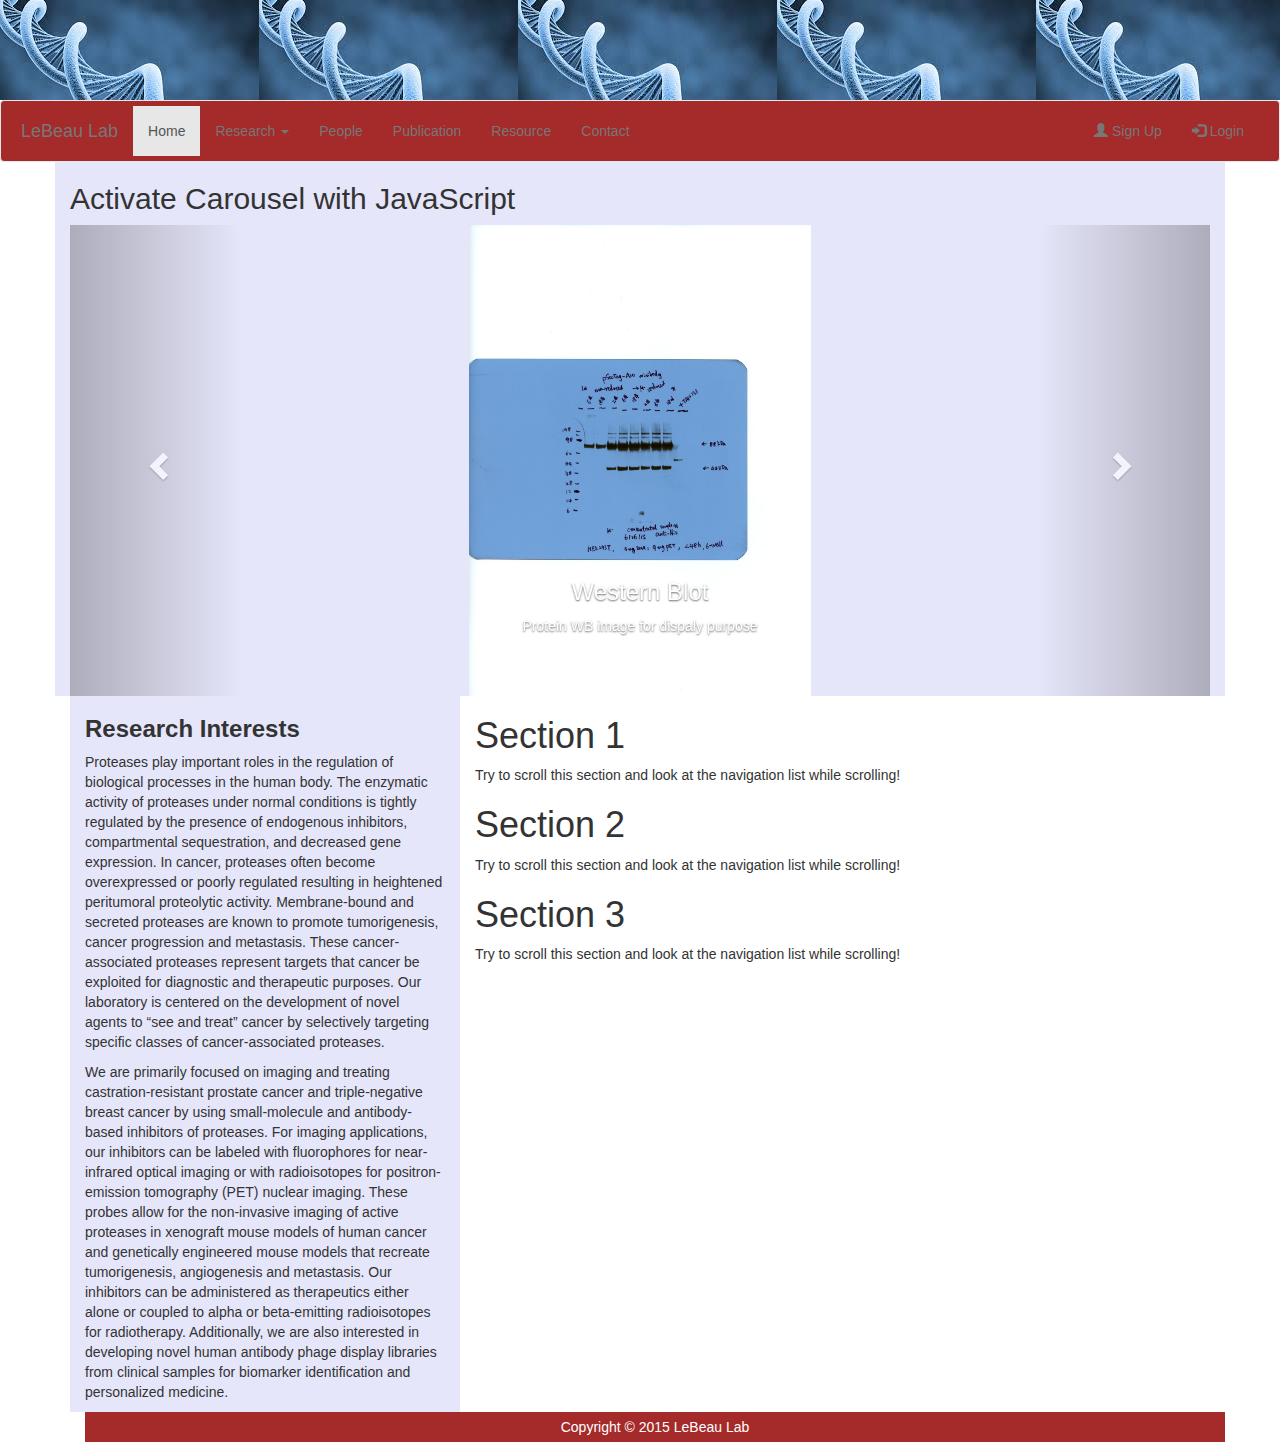
<file: index.html>
<!DOCTYPE html>
<html lang="en">
<head>
  <title>Welcome to LeBeau Lab</title>
  <meta charset="utf-8">
  <meta name="viewport" content="width=device-width, initial-scale=1">
  <link rel="stylesheet" href="http://maxcdn.bootstrapcdn.com/bootstrap/3.3.5/css/bootstrap.min.css">
  <link rel="stylesheet" href="main.css">
  <script src="https://ajax.googleapis.com/ajax/libs/jquery/1.11.3/jquery.min.js"></script>
  <script src="http://maxcdn.bootstrapcdn.com/bootstrap/3.3.5/js/bootstrap.min.js"></script>
  <style>
  .carousel-inner > .item > img,
  .carousel-inner > .item > a > img {
      width: 30%;
      margin: auto;
  }
 
   body {
      position: relative; 
  }
  .affix {
      top:0;
      width: 100%;
      z-index: 9999 !important;
  }
  .navbar {
      margin-bottom: 0px;
  }

  .affix ~ .container-fluid {
     position: relative;
     top: 50px;
  }
   </style>
</head>

<body data-spy="scroll" data-target=".navbar" data-offset="50">
	<div class="container-fluid" style="background-image:url(antibody3.jpg); padding: 15px;height:100px;">
	   
	</div>

	<nav class="navbar navbar-default" data-spy="affix" data-offset-top="197">
	  <div class="container-fluid">
		<div class="navbar-header">
		  <button type="button" class="navbar-toggle" data-toggle="collapse" data-target="#myNavbar">
			<span class="icon-bar"></span>
			<span class="icon-bar"></span>
			<span class="icon-bar"></span>                        
		  </button>
		  <a class="navbar-brand" href="index.html">LeBeau Lab</a>
		</div>
		<div class="collapse navbar-collapse" id="myNavbar">
		  <ul class="nav navbar-nav">
			<li class="active"><a href="index.html">Home</a></li>
			<li class="dropdown">
			  <a class="dropdown-toggle" data-toggle="dropdown" href="research.html">Research <span class="caret"></span></a>
			  <ul class="dropdown-menu">
				<li><a href="antibodyengineering.html">Antibody Engineering</a></li>
				<li><a href="molecularimaging.html">Molecular Imaging</a></li>
				<li><a href="cancerresearch.html">Cancer Research</a></li>
			  </ul>
			</li>
			<li><a href="people.html">People</a></li>
			<li><a href="publication.html">Publication</a></li>
			<li><a href="resource.html">Resource</a></li>
			<li><a href="contact.html">Contact</a></li>
		  </ul>
		  <ul class="nav navbar-nav navbar-right">
			<li><a href="#"><span class="glyphicon glyphicon-user"></span> Sign Up</a></li>
			<li><a href="#"><span class="glyphicon glyphicon-log-in"></span> Login</a></li>
		  </ul>
		</div>
	  </div>
	</nav>
	
	<div class="container">
		<div class="row">
			<div class="col-sm-12 col-md-12 col-lg-12" style="background-color:lavender;">
			  <h2>Activate Carousel with JavaScript</h2>
			  <div id="myCarousel" class="carousel slide">
				<!-- Indicators -->
				<ol class="carousel-indicators">
				  <li class="item1 active"></li>
				  <li class="item2"></li>
				  <li class="item3"></li>
				  <li class="item4"></li>
				</ol>

				<!-- Wrapper for slides -->
				<div class="carousel-inner" role="listbox">

				  <div class="item active">
					<img src="1.jpg" alt="Chania" width="460px" height="345px">
					<div class="carousel-caption">
					  <h3>Western Blot</h3>
					  <p>Protein WB image for dispaly purpose</p>
					</div>
				  </div>

				  <div class="item">
					<img src="2.jpg" alt="Chania" width="460px" height="345px">
					<div class="carousel-caption">
					  <h3>Western Blot2</h3>
					  <p>Protein WB image for dispaly purpose.</p>
					</div>
				  </div>
				
				  <div class="item">
					<img src="3.jpg" alt="Flower" width="460px" height="345px">
					<div class="carousel-caption">
					  <h3>Western Blot3</h3>
					  <p>Protein WB image for dispaly purpose.</p>
					</div>
				  </div>

				  <div class="item">
					<img src="4.jpg" alt="Flower" width="460px" height="345px">
					<div class="carousel-caption">
					  <h3>WB image</h3>
					  <p>Protein WB image for dispaly purpose.</p>
					</div>
				  </div>
			  
				</div>

				<!-- Left and right controls -->
				<a class="left carousel-control" href="#myCarousel" role="button">
				  <span class="glyphicon glyphicon-chevron-left" aria-hidden="true"></span>
				  <span class="sr-only">Previous</span>
				</a>
				<a class="right carousel-control" href="#myCarousel" role="button">
				  <span class="glyphicon glyphicon-chevron-right" aria-hidden="true"></span>
				  <span class="sr-only">Next</span>
				</a>
			  </div>
		  </div>
		</div>
	  
	<div class="container">
		<div class="row">
			<div class="col-sm-6 col-md-4 col-lg-4" style="background-color:lavender;">
				<h3><strong>Research Interests</strong></h3>
				<p>Proteases play important roles in the regulation of biological processes in the human body. The enzymatic activity of proteases under normal conditions is tightly regulated by the presence of endogenous inhibitors, compartmental sequestration, and decreased gene expression. In cancer, proteases often become overexpressed or poorly regulated resulting in heightened peritumoral proteolytic activity. Membrane-bound and secreted proteases are known to promote tumorigenesis, cancer progression and metastasis. These cancer-associated proteases represent targets that cancer be exploited for diagnostic and therapeutic purposes. Our laboratory is centered on the development of novel agents to “see and treat” cancer by selectively targeting specific classes of cancer-associated proteases.</p>
				<p>We are primarily focused on imaging and treating castration-resistant prostate cancer and triple-negative breast cancer by using small-molecule and antibody-based inhibitors of proteases. For imaging applications, our inhibitors can be labeled with fluorophores for near-infrared optical imaging or with radioisotopes for positron-emission tomography (PET) nuclear imaging. These probes allow for the non-invasive imaging of active proteases in xenograft mouse models of human cancer and genetically engineered mouse models that recreate tumorigenesis, angiogenesis and metastasis. Our inhibitors can be administered as therapeutics either alone or coupled to alpha or beta-emitting radioisotopes for radiotherapy. Additionally, we are also interested in developing novel human antibody phage display libraries from clinical samples for biomarker identification and personalized medicine.</p>
			</div>
		

		
			<div class="col-sm-6 col-md-8 col-lg-8">
				 <div id="section1">    
					<h1>Section 1</h1>
					<p>Try to scroll this section and look at the navigation list while scrolling!</p>
				</div>
				<div id="section2"> 
					<h1>Section 2</h1>
					<p>Try to scroll this section and look at the navigation list while scrolling!</p>
				</div>        
				<div id="section3">         
					<h1>Section 3</h1>
					<p>Try to scroll this section and look at the navigation list while scrolling!</p>
				</div>
			</div>
		</div>
	 </div>

	
	<div class="container">
		<footer>Copyright © 2015 LeBeau Lab</footer>
	</div>
	<div class="clearfix visible-lg"></div>
	</div>
	<script>
	$(document).ready(function(){
		// Activate Carousel
		$("#myCarousel").carousel();
		
		// Enable Carousel Indicators
		$(".item1").click(function(){
			$("#myCarousel").carousel(0);
		});
		$(".item2").click(function(){
			$("#myCarousel").carousel(1);
		});
		$(".item3").click(function(){
			$("#myCarousel").carousel(2);
		});
		$(".item4").click(function(){
			$("#myCarousel").carousel(3);
		});
		
		// Enable Carousel Controls
		$(".left").click(function(){
			$("#myCarousel").carousel("prev");
		});
		$(".right").click(function(){
			$("#myCarousel").carousel("next");
		});
	});
	</script>
</body>

</html>
</file>
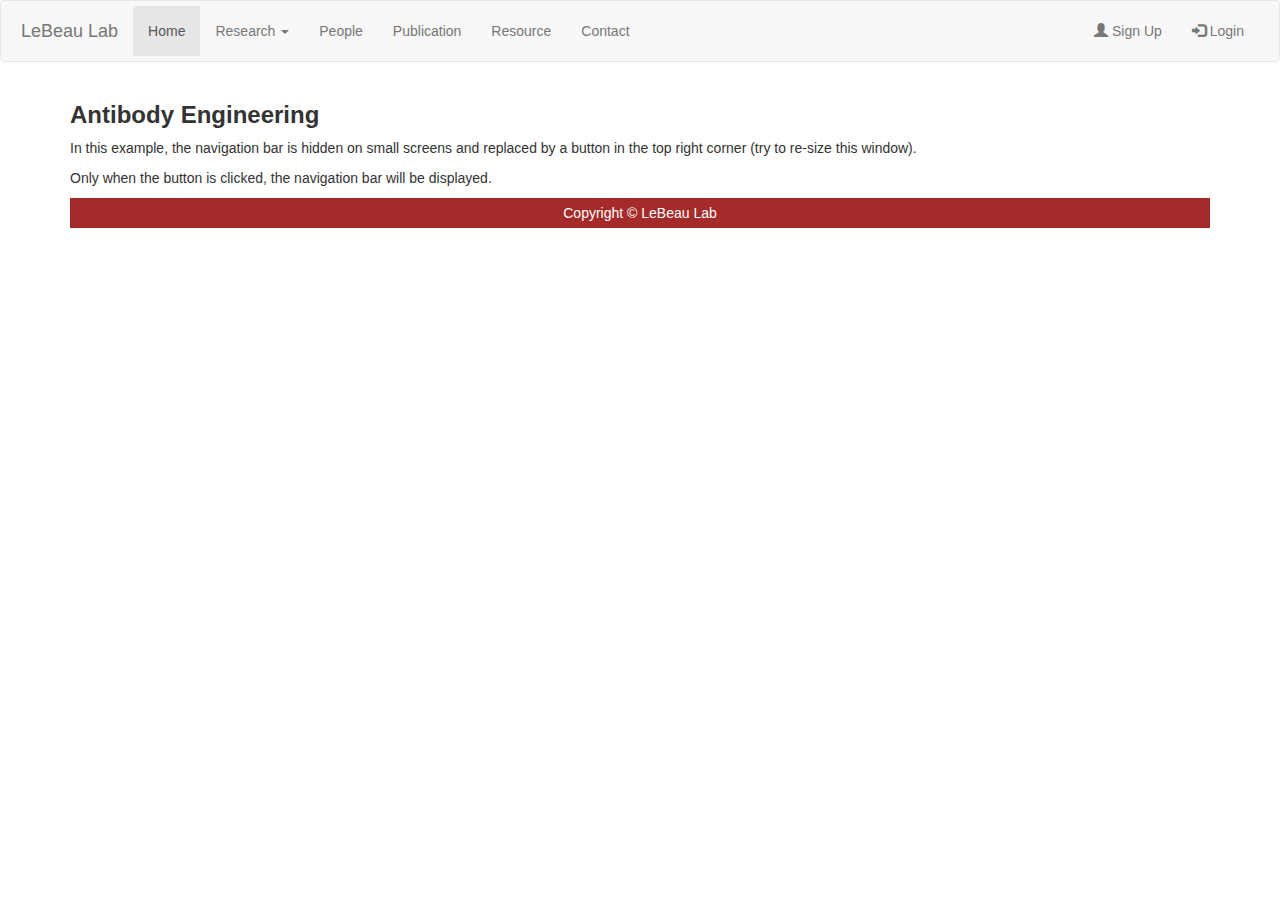
<file: antibodyengineering.html>
<!DOCTYPE html>
<html>
<head>
  <title>The LeBeau Lab</title>
  <meta charset="utf-8">
  <meta name="viewport" content="width=device-width, initial-scale=1">
  <link rel="stylesheet" href="main.css">
  <link rel="stylesheet" href="http://maxcdn.bootstrapcdn.com/bootstrap/3.3.5/css/bootstrap.min.css">

</style>
</head>
<body>
	
	<nav class="navbar navbar-default">
	  <div class="container-fluid">
		<div class="navbar-header">
		  <button type="button" class="navbar-toggle" data-toggle="collapse" data-target="#myNavbar">
			<span class="icon-bar"></span>
			<span class="icon-bar"></span>
			<span class="icon-bar"></span>                        
		  </button>
		  <a class="navbar-brand" href="index.html">LeBeau Lab</a>
		</div>
		<div class="collapse navbar-collapse" id="myNavbar">
		  <ul class="nav navbar-nav">
			<li class="active"><a href="index.html">Home</a></li>
			<li class="dropdown">
			  <a class="dropdown-toggle" data-toggle="dropdown" href="#">Research <span class="caret"></span></a>
			  <ul class="dropdown-menu">
				<li><a href="antibodyengineering.html">Antibody Engineering</a></li>
				<li><a href="molecularimaging.html">Molecular Imaging</a></li>
				<li><a href="cancerresearch.html">Cancer Research</a></li>
			  </ul>
			</li>
			<li><a href="people.html">People</a></li>
			<li><a href="publication.html">Publication</a></li>
			<li><a href="resource.html">Resource</a></li>
			<li><a href="contact.html">Contact</a></li>
		  </ul>
		  <ul class="nav navbar-nav navbar-right">
			<li><a href="#"><span class="glyphicon glyphicon-user"></span> Sign Up</a></li>
			<li><a href="#"><span class="glyphicon glyphicon-log-in"></span> Login</a></li>
		  </ul>
		</div>
	  </div>
	</nav>
	
	  
	<div class="container">
	  <h3><strong>Antibody Engineering</strong></h3>
	  <p>In this example, the navigation bar is hidden on small screens and replaced by a button in the top right corner (try to re-size this window).
	  <p>Only when the button is clicked, the navigation bar will be displayed.</p>
	</div>

	
	<div class="container">
		<footer>Copyright © LeBeau Lab</footer>
	</div>


  <script src="https://ajax.googleapis.com/ajax/libs/jquery/1.11.3/jquery.min.js"></script>
  <script src="http://maxcdn.bootstrapcdn.com/bootstrap/3.3.5/js/bootstrap.min.js"></script>
</body>
</html>
</file>
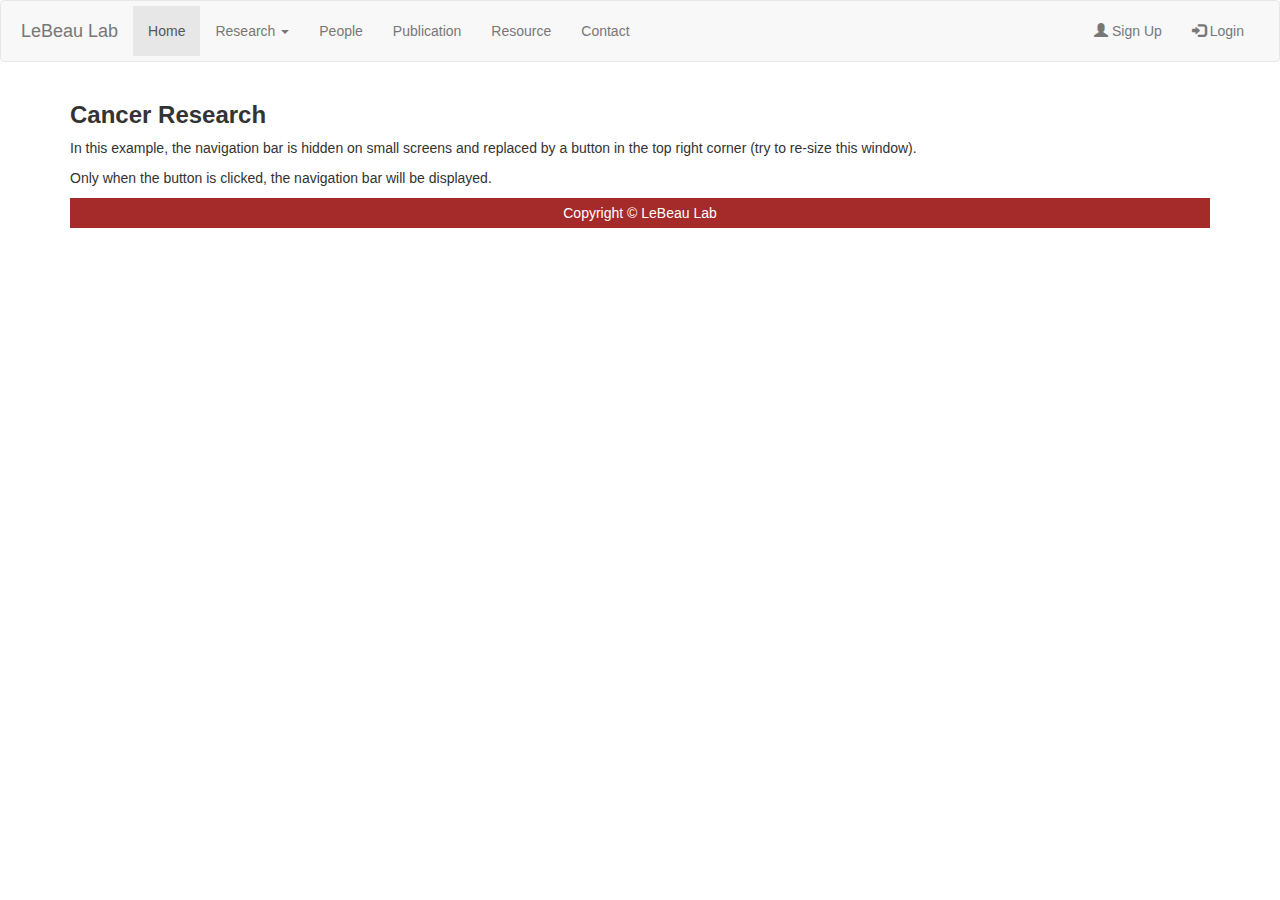
<file: cancerresearch.html>
<!DOCTYPE html>
<html>
<head>
  <title>The LeBeau Lab</title>
  <meta charset="utf-8">
  <meta name="viewport" content="width=device-width, initial-scale=1">
  <link rel="stylesheet" href="main.css">
  <link rel="stylesheet" href="http://maxcdn.bootstrapcdn.com/bootstrap/3.3.5/css/bootstrap.min.css">

</style>
</head>
<body>
	
	<nav class="navbar navbar-default">
	  <div class="container-fluid">
		<div class="navbar-header">
		  <button type="button" class="navbar-toggle" data-toggle="collapse" data-target="#myNavbar">
			<span class="icon-bar"></span>
			<span class="icon-bar"></span>
			<span class="icon-bar"></span>                        
		  </button>
		  <a class="navbar-brand" href="index.html">LeBeau Lab</a>
		</div>
		<div class="collapse navbar-collapse" id="myNavbar">
		  <ul class="nav navbar-nav">
			<li class="active"><a href="index.html">Home</a></li>
			<li class="dropdown">
			  <a class="dropdown-toggle" data-toggle="dropdown" href="#">Research <span class="caret"></span></a>
			  <ul class="dropdown-menu">
				<li><a href="antibodyengineering.html">Antibody Engineering</a></li>
				<li><a href="molecularimaging.html">Molecular Imaging</a></li>
				<li><a href="cancerresearch.html">Cancer Research</a></li>
			  </ul>
			</li>
			<li><a href="people.html">People</a></li>
			<li><a href="publication.html">Publication</a></li>
			<li><a href="resource.html">Resource</a></li>
			<li><a href="contact.html">Contact</a></li>
		  </ul>
		  <ul class="nav navbar-nav navbar-right">
			<li><a href="#"><span class="glyphicon glyphicon-user"></span> Sign Up</a></li>
			<li><a href="#"><span class="glyphicon glyphicon-log-in"></span> Login</a></li>
		  </ul>
		</div>
	  </div>
	</nav>
	
	  
	<div class="container">
	  <h3><strong>Cancer Research</strong></h3>
	  <p>In this example, the navigation bar is hidden on small screens and replaced by a button in the top right corner (try to re-size this window).
	  <p>Only when the button is clicked, the navigation bar will be displayed.</p>
	</div>

	
	<div class="container">
		<footer>Copyright © LeBeau Lab</footer>
	</div>

  <script src="https://ajax.googleapis.com/ajax/libs/jquery/1.11.3/jquery.min.js"></script>
  <script src="http://maxcdn.bootstrapcdn.com/bootstrap/3.3.5/js/bootstrap.min.js"></script>
</body>
</html>
</file>
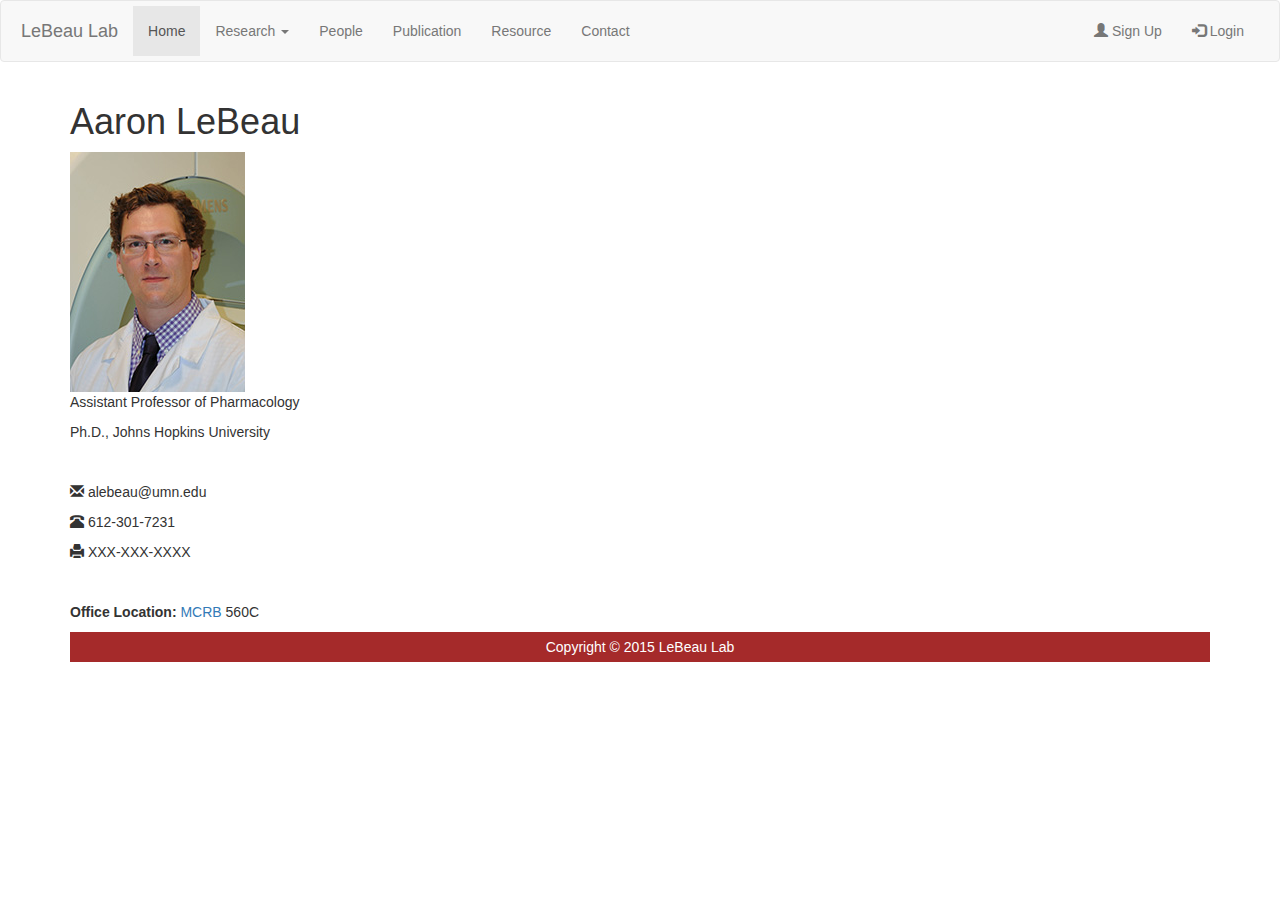
<file: contact.html>
<!DOCTYPE html>
<html>
<head>
  <title>The LeBeau Lab</title>
  <meta charset="utf-8">
  <meta name="viewport" content="width=device-width, initial-scale=1">
  <meta name="keywords" content="university-of-minnesota,pharmacology,mcbda,research,drug,addiction,molecular,cellular,biology,drug-addiction,news,department-news" />
  <link rel="stylesheet" href="main.css">
  <link rel="stylesheet" href="http://maxcdn.bootstrapcdn.com/bootstrap/3.3.5/css/bootstrap.min.css">

</style>
</head>
<body>

	<nav class="navbar navbar-default">
	  <div class="container-fluid">
		<div class="navbar-header">
		  <button type="button" class="navbar-toggle" data-toggle="collapse" data-target="#myNavbar">
			<span class="icon-bar"></span>
			<span class="icon-bar"></span>
			<span class="icon-bar"></span>                        
		  </button>
		  <a class="navbar-brand" href="index.html">LeBeau Lab</a>
		</div>
		<div class="collapse navbar-collapse" id="myNavbar">
		  <ul class="nav navbar-nav">
			<li class="active"><a href="index.html">Home</a></li>
			<li class="dropdown">
			  <a class="dropdown-toggle" data-toggle="dropdown" href="#">Research <span class="caret"></span></a>
			  <ul class="dropdown-menu">
				<li><a href="antibodyengineering.html">Antibody Engineering</a></li>
				<li><a href="molecularimaging.html">Molecular Imaging</a></li>
				<li><a href="cancerresearch.html">Cancer Research</a></li>
			  </ul>
			</li>
			<li><a href="people.html">People</a></li>
			<li><a href="publication.html">Publication</a></li>
			<li><a href="resource.html">Resource</a></li>
			<li><a href="contact.html">Contact</a></li>
		  </ul>
		  <ul class="nav navbar-nav navbar-right">
			<li><a href="#"><span class="glyphicon glyphicon-user"></span> Sign Up</a></li>
			<li><a href="#"><span class="glyphicon glyphicon-log-in"></span> Login</a></li>
		  </ul>
		</div>
	  </div>
	</nav>


<div class="container">

  <section>
	<h1>Aaron LeBeau</h1>
	<img class="img-responsive" src="lebeau.jpg" alt="Aaron LeBeau, Ph.D">
	<p>Assistant Professor of Pharmacology<br/></p>
	<p>Ph.D., Johns Hopkins University<br/></p>
	 
                <p class="#"><br /></p>
				<p><span class="glyphicon glyphicon-envelope"></span>  alebeau@umn.edu</p>
				<p><span class="glyphicon glyphicon-phone-alt"></span>  612-301-7231</p> 
				<p><span class="glyphicon glyphicon-print"></span>  XXX-XXX-XXXX</p> 
               
                <p class="#"><br /></p>
                <p class="#"><strong>Office Location:</strong> <a href="http://www1.umn.edu/twincities/maps/MCRB/">MCRB</a> 560C<br /></p>
	

</section>
  <footer>Copyright © 2015 LeBeau Lab</footer>
</div>


  <script src="https://ajax.googleapis.com/ajax/libs/jquery/1.11.3/jquery.min.js"></script>
  <script src="http://maxcdn.bootstrapcdn.com/bootstrap/3.3.5/js/bootstrap.min.js"></script>
</body>
</html>
</file>
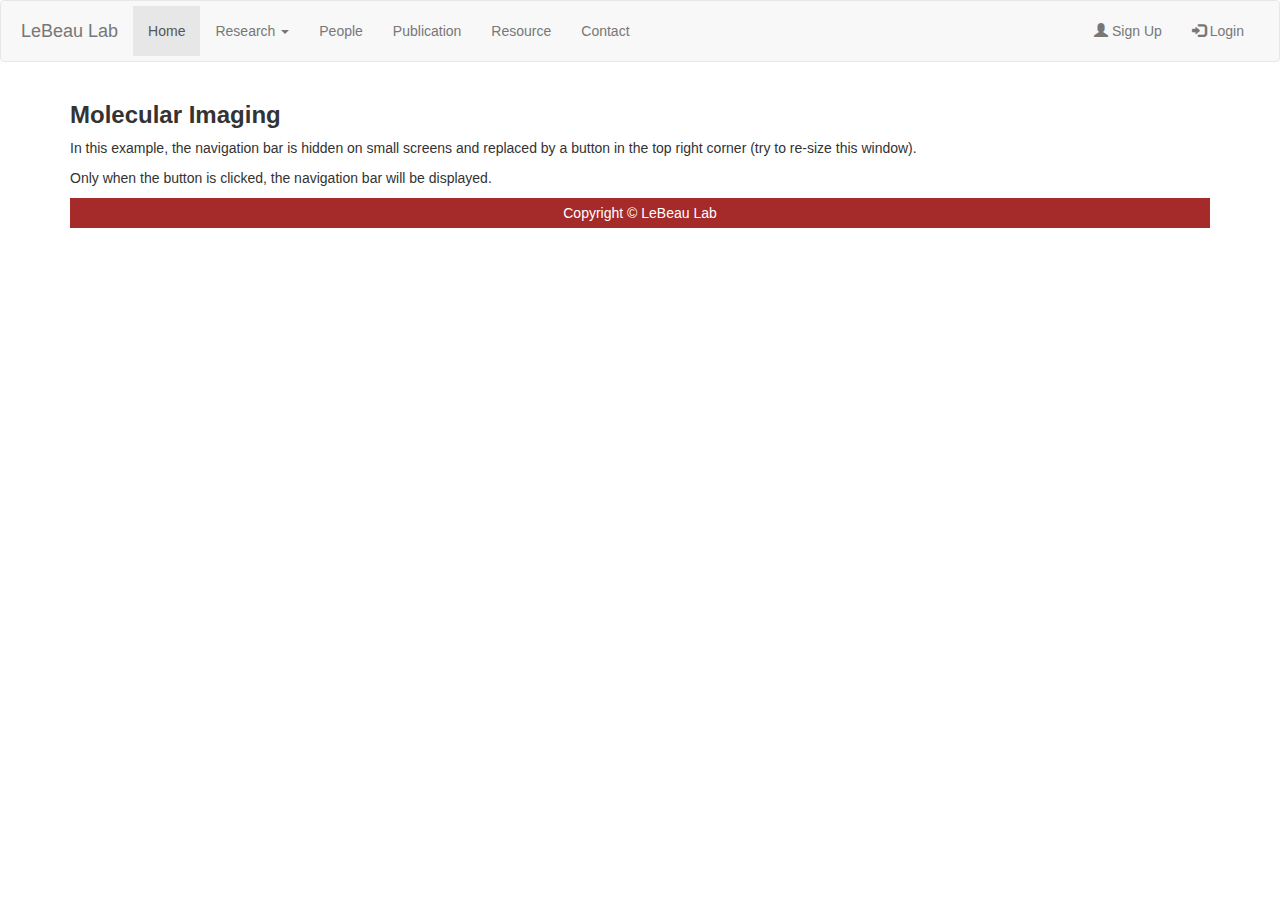
<file: molecularimaging.html>
<!DOCTYPE html>
<html>
<head>
  <title>The LeBeau Lab</title>
  <meta charset="utf-8">
  <meta name="viewport" content="width=device-width, initial-scale=1">
  <link rel="stylesheet" href="main.css">
  <link rel="stylesheet" href="http://maxcdn.bootstrapcdn.com/bootstrap/3.3.5/css/bootstrap.min.css">

</style>
</head>
<body>
	
	<nav class="navbar navbar-default">
	  <div class="container-fluid">
		<div class="navbar-header">
		  <button type="button" class="navbar-toggle" data-toggle="collapse" data-target="#myNavbar">
			<span class="icon-bar"></span>
			<span class="icon-bar"></span>
			<span class="icon-bar"></span>                        
		  </button>
		  <a class="navbar-brand" href="index.html">LeBeau Lab</a>
		</div>
		<div class="collapse navbar-collapse" id="myNavbar">
		  <ul class="nav navbar-nav">
			<li class="active"><a href="index.html">Home</a></li>
			<li class="dropdown">
			  <a class="dropdown-toggle" data-toggle="dropdown" href="#">Research <span class="caret"></span></a>
			  <ul class="dropdown-menu">
				<li><a href="antibodyengineering.html">Antibody Engineering</a></li>
				<li><a href="molecularimaging.html">Molecular Imaging</a></li>
				<li><a href="cancerresearch.html">Cancer Research</a></li>
			  </ul>
			</li>
			<li><a href="people.html">People</a></li>
			<li><a href="publication.html">Publication</a></li>
			<li><a href="resource.html">Resource</a></li>
			<li><a href="contact.html">Contact</a></li>
		  </ul>
		  <ul class="nav navbar-nav navbar-right">
			<li><a href="#"><span class="glyphicon glyphicon-user"></span> Sign Up</a></li>
			<li><a href="#"><span class="glyphicon glyphicon-log-in"></span> Login</a></li>
		  </ul>
		</div>
	  </div>
	</nav>
	
	  
	<div class="container">
	  <h3><strong>Molecular Imaging</strong></h3>
	  <p>In this example, the navigation bar is hidden on small screens and replaced by a button in the top right corner (try to re-size this window).
	  <p>Only when the button is clicked, the navigation bar will be displayed.</p>
	</div>

	
	<div class="container">
		<footer>Copyright © LeBeau Lab</footer>
	</div>


  <script src="https://ajax.googleapis.com/ajax/libs/jquery/1.11.3/jquery.min.js"></script>
  <script src="http://maxcdn.bootstrapcdn.com/bootstrap/3.3.5/js/bootstrap.min.js"></script>
</body>
</html>
</file>
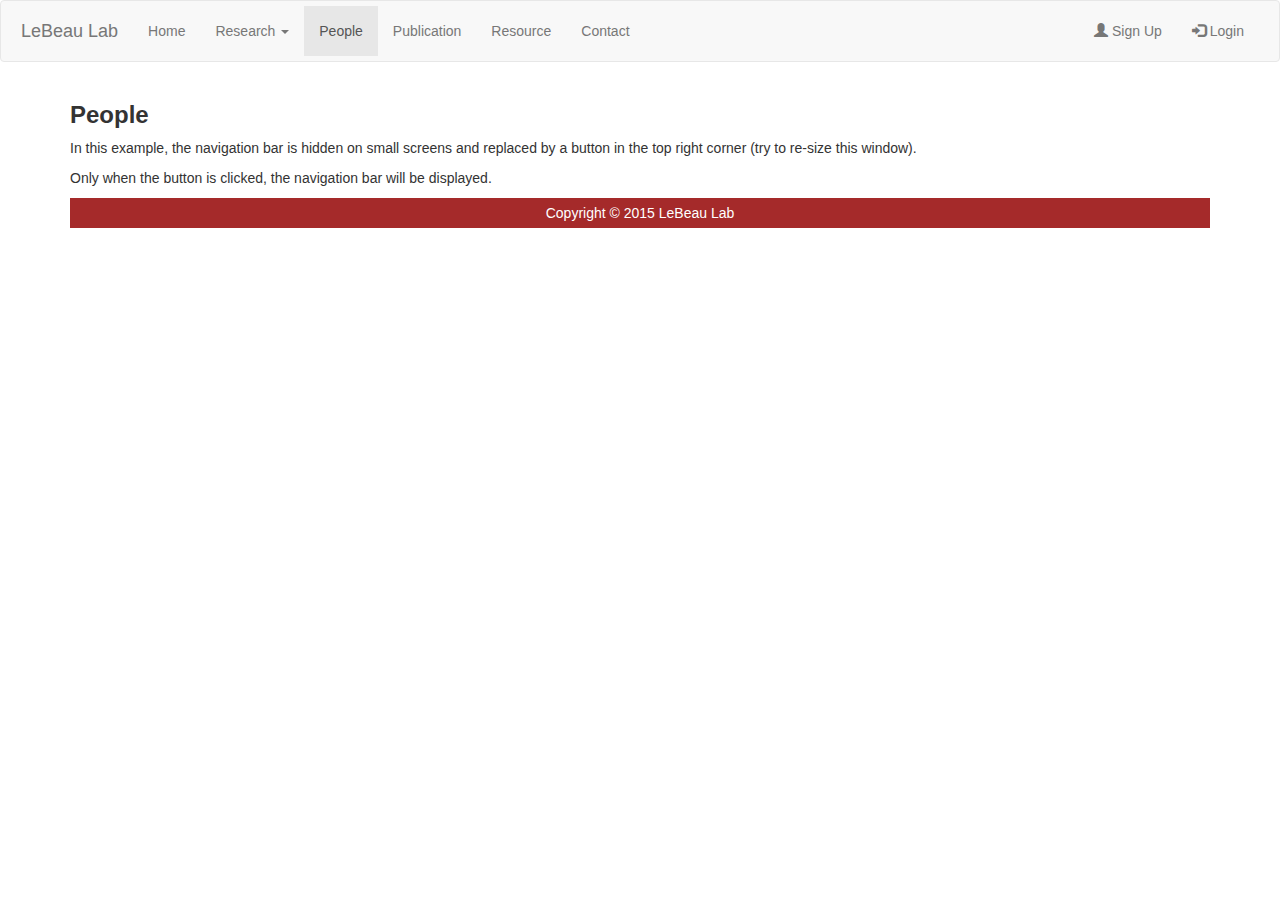
<file: people.html>
<!DOCTYPE html>
<html>
<head>
  <title>The LeBeau Lab</title>
  <meta charset="utf-8">
  <meta name="viewport" content="width=device-width, initial-scale=1">
  <link rel="stylesheet" href="main.css">
  <link rel="stylesheet" href="http://maxcdn.bootstrapcdn.com/bootstrap/3.3.5/css/bootstrap.min.css">

</style>
</head>
<body>
	
	<nav class="navbar navbar-default">
	  <div class="container-fluid">
		<div class="navbar-header">
		  <button type="button" class="navbar-toggle" data-toggle="collapse" data-target="#myNavbar">
			<span class="icon-bar"></span>
			<span class="icon-bar"></span>
			<span class="icon-bar"></span>                        
		  </button>
		  <a class="navbar-brand" href="index.html">LeBeau Lab</a>
		</div>
		<div class="collapse navbar-collapse" id="myNavbar">
		  <ul class="nav navbar-nav">
			<li><a href="index.html">Home</a></li>
			<li class="dropdown">
			  <a class="dropdown-toggle" data-toggle="dropdown" href="#">Research <span class="caret"></span></a>
			  <ul class="dropdown-menu">
				<li><a href="antibodyengineering.html">Antibody Engineering</a></li>
				<li><a href="molecularimaging.html">Molecular Imaging</a></li>
				<li><a href="cancerresearch.html">Cancer Research</a></li>
			  </ul>
			</li>
			<li class="active"><a href="people.html">People</a></li>
			<li><a href="publication.html">Publication</a></li>
			<li><a href="resource.html">Resource</a></li>
			<li><a href="contact.html">Contact</a></li>
		  </ul>
		  <ul class="nav navbar-nav navbar-right">
			<li><a href="#"><span class="glyphicon glyphicon-user"></span> Sign Up</a></li>
			<li><a href="#"><span class="glyphicon glyphicon-log-in"></span> Login</a></li>
		  </ul>
		</div>
	  </div>
	</nav>
	
	  
	<div class="container">
	  <h3><strong>People</strong></h3>
	  <p>In this example, the navigation bar is hidden on small screens and replaced by a button in the top right corner (try to re-size this window).
	  <p>Only when the button is clicked, the navigation bar will be displayed.</p>
	</div>

	
	<div class="container">
		<footer>Copyright © 2015 LeBeau Lab</footer>
	</div>


  <script src="https://ajax.googleapis.com/ajax/libs/jquery/1.11.3/jquery.min.js"></script>
  <script src="http://maxcdn.bootstrapcdn.com/bootstrap/3.3.5/js/bootstrap.min.js"></script>
</body>
</html>
</file>
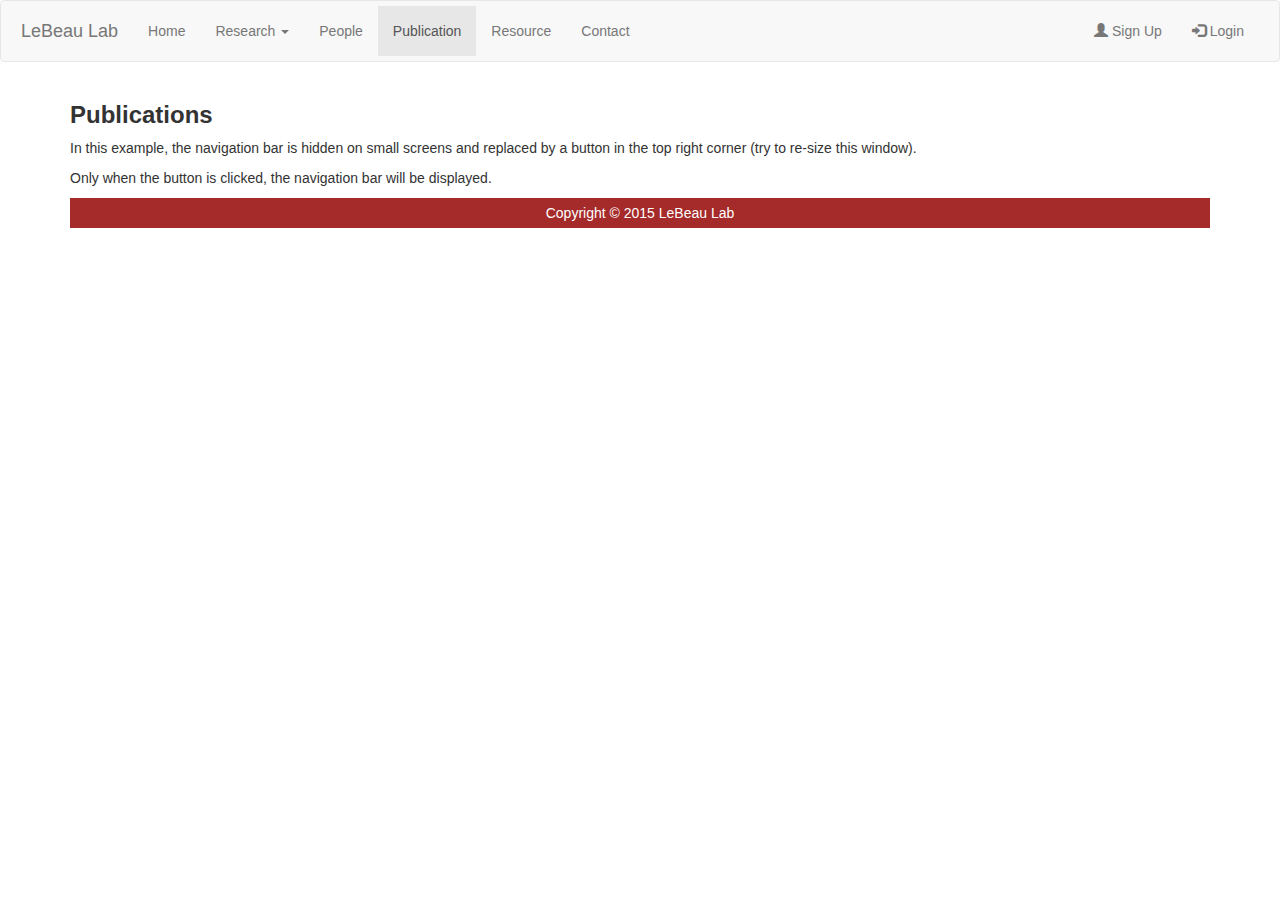
<file: publication.html>
<!DOCTYPE html>
<html>
<head>
  <title>The LeBeau Lab</title>
  <meta charset="utf-8">
  <meta name="viewport" content="width=device-width, initial-scale=1">
  <link rel="stylesheet" href="main.css">
  <link rel="stylesheet" href="http://maxcdn.bootstrapcdn.com/bootstrap/3.3.5/css/bootstrap.min.css">

</style>
</head>
<body>
	
	<nav class="navbar navbar-default">
	  <div class="container-fluid">
		<div class="navbar-header">
		  <button type="button" class="navbar-toggle" data-toggle="collapse" data-target="#myNavbar">
			<span class="icon-bar"></span>
			<span class="icon-bar"></span>
			<span class="icon-bar"></span>                        
		  </button>
		  <a class="navbar-brand" href="index.html">LeBeau Lab</a>
		</div>
		<div class="collapse navbar-collapse" id="myNavbar">
		  <ul class="nav navbar-nav">
			<li><a href="index.html">Home</a></li>
			<li class="dropdown">
			  <a class="dropdown-toggle" data-toggle="dropdown" href="#">Research <span class="caret"></span></a>
			  <ul class="dropdown-menu">
				<li><a href="antibodyengineering.html">Antibody Engineering</a></li>
				<li><a href="molecularimaging.html">Molecular Imaging</a></li>
				<li><a href="cancerresearch.html">Cancer Research</a></li>
			  </ul>
			</li>
			<li><a href="people.html">People</a></li>
			<li class="active"><a href="publication.html">Publication</a></li>
			<li><a href="resource.html">Resource</a></li>
			<li><a href="contact.html">Contact</a></li>
		  </ul>
		  <ul class="nav navbar-nav navbar-right">
			<li><a href="#"><span class="glyphicon glyphicon-user"></span> Sign Up</a></li>
			<li><a href="#"><span class="glyphicon glyphicon-log-in"></span> Login</a></li>
		  </ul>
		</div>
	  </div>
	</nav>
	
	  
	<div class="container">
	  <h3><strong>Publications</strong></h3>
	  <p>In this example, the navigation bar is hidden on small screens and replaced by a button in the top right corner (try to re-size this window).
	  <p>Only when the button is clicked, the navigation bar will be displayed.</p>
	</div>

	
	<div class="container">
		<footer>Copyright © 2015 LeBeau Lab</footer>
	</div>


  <script src="https://ajax.googleapis.com/ajax/libs/jquery/1.11.3/jquery.min.js"></script>
  <script src="http://maxcdn.bootstrapcdn.com/bootstrap/3.3.5/js/bootstrap.min.js"></script>
</body>
</html>
</file>
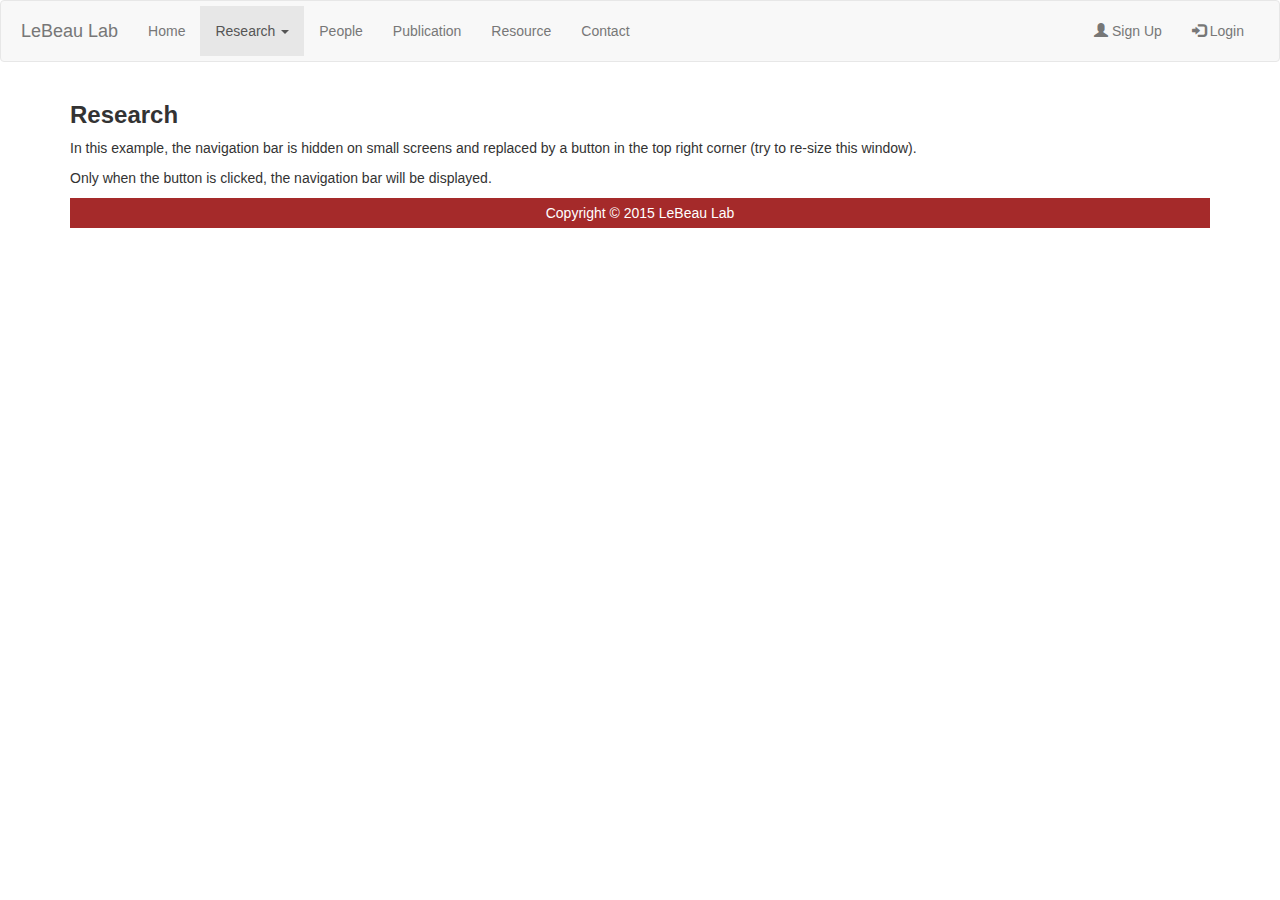
<file: research.html>
<!DOCTYPE html>
<html>
<head>
  <title>The LeBeau Lab</title>
  <meta charset="utf-8">
  <meta name="viewport" content="width=device-width, initial-scale=1">
  <link rel="stylesheet" href="main.css">
  <link rel="stylesheet" href="http://maxcdn.bootstrapcdn.com/bootstrap/3.3.5/css/bootstrap.min.css">

</style>
</head>
<body>
	
	<nav class="navbar navbar-default">
	  <div class="container-fluid">
		<div class="navbar-header">
		  <button type="button" class="navbar-toggle" data-toggle="collapse" data-target="#myNavbar">
			<span class="icon-bar"></span>
			<span class="icon-bar"></span>
			<span class="icon-bar"></span>                        
		  </button>
		  <a class="navbar-brand" href="index.html">LeBeau Lab</a>
		</div>
		<div class="collapse navbar-collapse" id="myNavbar">
		  <ul class="nav navbar-nav">
			<li><a href="index.html">Home</a></li>
			<li class="dropdown active">
			  <a class="dropdown-toggle" data-toggle="dropdown" href="research.html">Research <span class="caret"></span></a>
			  <ul class="dropdown-menu">
				<li><a href="antibodyengineering.html">Antibody Engineering</a></li>
				<li><a href="molecularimaging.html">Molecular Imaging</a></li>
				<li><a href="cancerresearch.html">Cancer Research</a></li>
			  </ul>
			</li>
			<li><a href="people.html">People</a></li>
			<li><a href="publication.html">Publication</a></li>
			<li><a href="resource.html">Resource</a></li>
			<li><a href="contact.html">Contact</a></li>
		  </ul>
		  <ul class="nav navbar-nav navbar-right">
			<li><a href="#"><span class="glyphicon glyphicon-user"></span> Sign Up</a></li>
			<li><a href="#"><span class="glyphicon glyphicon-log-in"></span> Login</a></li>
		  </ul>
		</div>
	  </div>
	</nav>
	
	  
	<div class="container">
	  <h3><strong>Research</strong></h3>
	  <p>In this example, the navigation bar is hidden on small screens and replaced by a button in the top right corner (try to re-size this window).
	  <p>Only when the button is clicked, the navigation bar will be displayed.</p>
	</div>

	
	<div class="container">
		<footer>Copyright © 2015 LeBeau Lab</footer>
	</div>


  <script src="https://ajax.googleapis.com/ajax/libs/jquery/1.11.3/jquery.min.js"></script>
  <script src="http://maxcdn.bootstrapcdn.com/bootstrap/3.3.5/js/bootstrap.min.js"></script>
</body>
</html>
</file>
<file: main.css>
.navbar {
    background-color:#A52A2A;
    color:white;
    text-align:center;
    padding:5px;	 
}
nav {
	
    background-color:#eeeeee;

    padding:5px;
}
section {
	 	 
}
footer {
    background-color:#A52A2A;
    color:white;
    clear:both;
	text-align:center;
    padding:5px;	 	 
}
</file>
